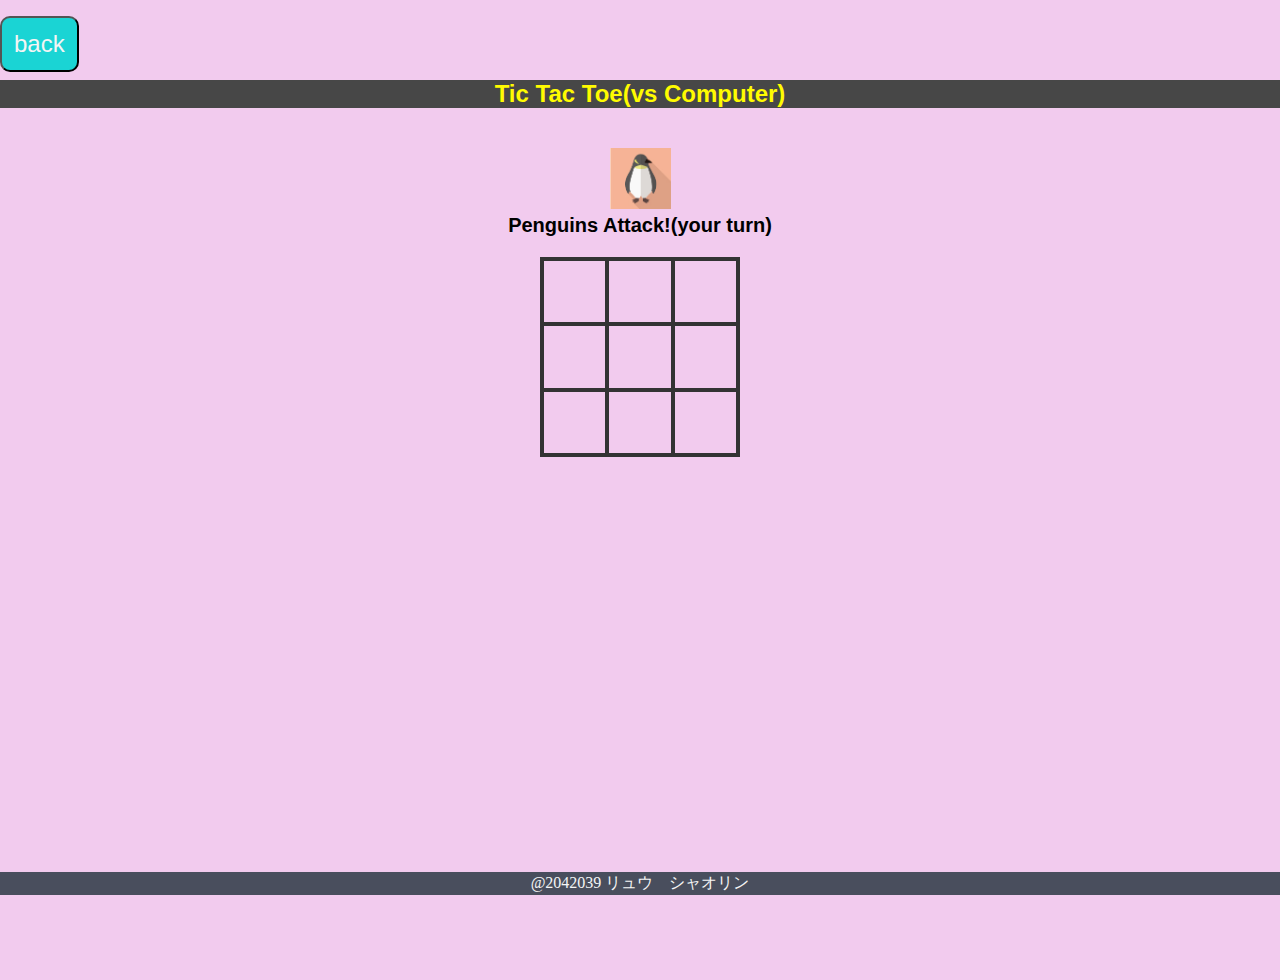
<file: 05_tic_tac_toe_fix/tic_tac_toe.html>
<!DOCTYPE html>
<html lang="ja">
  <head>
    <meta charset="UTF-8">
    <meta name="viewport" content="width=device-width, initial-scale=1.0">
    <title>Tic Tac Toe</title>

    <link rel="icon" href="tic_tac_toe.ico">
    <link rel="stylesheet" href="css/animate.css">
    <link rel="stylesheet" href="css/tic_tac_toe.css">
  </head>

  <body>
    <div class = "back">
      <button id="btn99" class="btn" type="button" onclick="history.back()">back</button>
    </div>

    <div class="wrapper">
        <header>Tic Tac Toe(vs Computer)</header>

        <div class="game-container">
            <div class="message-container">
                <div id="msgtext"></div>
            </div>

            <div class="squares-container">
                <div class="squares-box" id="squaresBox">
                    <div class="square" id="a_1"></div>
                    <div class="square" id="a_2"></div>
                    <div class="square" id="a_3"></div>
                    <div class="square" id="b_1"></div>
                    <div class="square" id="b_2"></div>
                    <div class="square" id="b_3"></div>
                    <div class="square" id="c_1"></div>
                    <div class="square" id="c_2"></div>
                    <div class="square" id="c_3"></div>
                </div>
            </div>

            <div class="btn-container">
              <div class="js-hidden" id="newgame-btn">
                <button id="btn90" class="btn" type="button">New Game</button>
              </div>
            </div>
        </div>
    </div>

    <!-- フッター-->
    <footer>
        <p>@2042039 リュウ　シャオリン</p>
    </footer>
    
    <script src="https://ajax.googleapis.com/ajax/libs/jquery/1.12.0/jquery.min.js"></script> <!--tablesort add-->
    <script src="js/snowfall.jquery.min.js"></script>  <!--tablesort add-->

    <script src="js/tic_tac_toe.js"></script>
  </body>

</html>
</file>
<file: 05_tic_tac_toe_fix/css/tic_tac_toe.css>
@charset "utf-8";

html {
    
    font-size: 16px;
}

*,*::before,*::after{
    box-sizing: border-box;
}

body{
    margin: 0;
  line-height:normal;
  font-family: "Helvetica Neue",
  Arial,
  "Hiragino Kaku Gothic ProN",
  "Hiragino Sans",
  Meiryo,
  sans-serif;
  background-color:rgb(233, 168, 227, 0.6);
  overflow: hidden;
}

p{
    margin: 0;
    padding: 0;
}



header{
    margin-top: 8px;
    color: rgb(255, 251, 0);
    font-size: 38px;
    font-weight: bold;
    text-align: center;
    background: rgb(71, 71, 71);
}



.wrapper{
    position: relative;
    max-width: 100vw;
    min-height: 100vh;
    margin: 0;
    padding: 0;
    padding-bottom: 23px;
    text-align: center;
}



.game-container{
    padding: 40px 0;
}
/*class=message-container*/
.message-container{
    margin-bottom: 20px;
    font-size: 2em;
    font-weight: bold;
    overflow: hidden;
}









.js-hidden{
    display: none;
}


.squares-container{
    display: flex;
    flex-wrap: wrap;
    margin: 0 auto;
    width: 200px;
}

.squares-box{
    width: 200px;
    height: 200px;
    display: flex;
    flex-wrap: wrap;
    border: solid 2px #333;
}

.square{
    position: relative;
    width: calc(196px /3);
    height: calc(196px /3);
    border: solid 2px #333;
}


/*penguins*/
.js-pen-checked::before{
    position: absolute;
    top: 0;
    left: 0;
    width: 61px;
    height: 61px;
    content: '';
    background-image: url(../img/penguins.jpg);
    background-size: contain;
}


/*bear*/
.js-bear-checked::before{
    position: absolute;
    top: 0;
    left: 0;
    width: 61px;
    height: 61px;
    content: '';
    background-image: url(../img/whitebear.jpg);
    background-size: contain;
}

/*non-protect*/
.js-clickable{
    content: '';
}
/*protect*/
.js-unclickable{
    pointer-events: none;
}

/* winner-line high-light*/

.js-pen_highLight{
    border: solid 2px red;
}
.js-bear_highLight{
    border: solid 2px blue;
}
.btn{
    margin-top: 8px;
    padding: 12px;
    border-radius: 10px;
    color: whitesmoke;
    font-size: 24px;
    background: rgb(26, 212, 212);
    user-select: none;
    cursor: pointer;
}


.back{
    margin-top: 8px;
    text-align: left;
}
/*New Game ボタン*/
/*class = ".btn-container*/
.btn-container{
    padding-top: 40px;
}

/*id = "btn90"*/
#btn90:hover{
    background-color: #ffd347;
    transition-duration: 0.4s;
}


footer> p{
    position: absolute;
    bottom: 5px;
    width: 100%;
    margin: 0px;
    padding: 1px;
    color: whitesmoke;
    font: 16px Rajdhani;
    text-align: center;
    background: rgba(1, 24, 31, 0.7);
}




@media screen and (max-width: 480px){
    .wrapper{
        padding-bottom: 23px;
    }
    .btn-container{
        padding-top: 2px;
    }
}
/*ヘッダー*/
header{
    font-size: 24px;
}
/*メッセージ*/
#msgtext{
    font-size: 20px;
}
</file>
